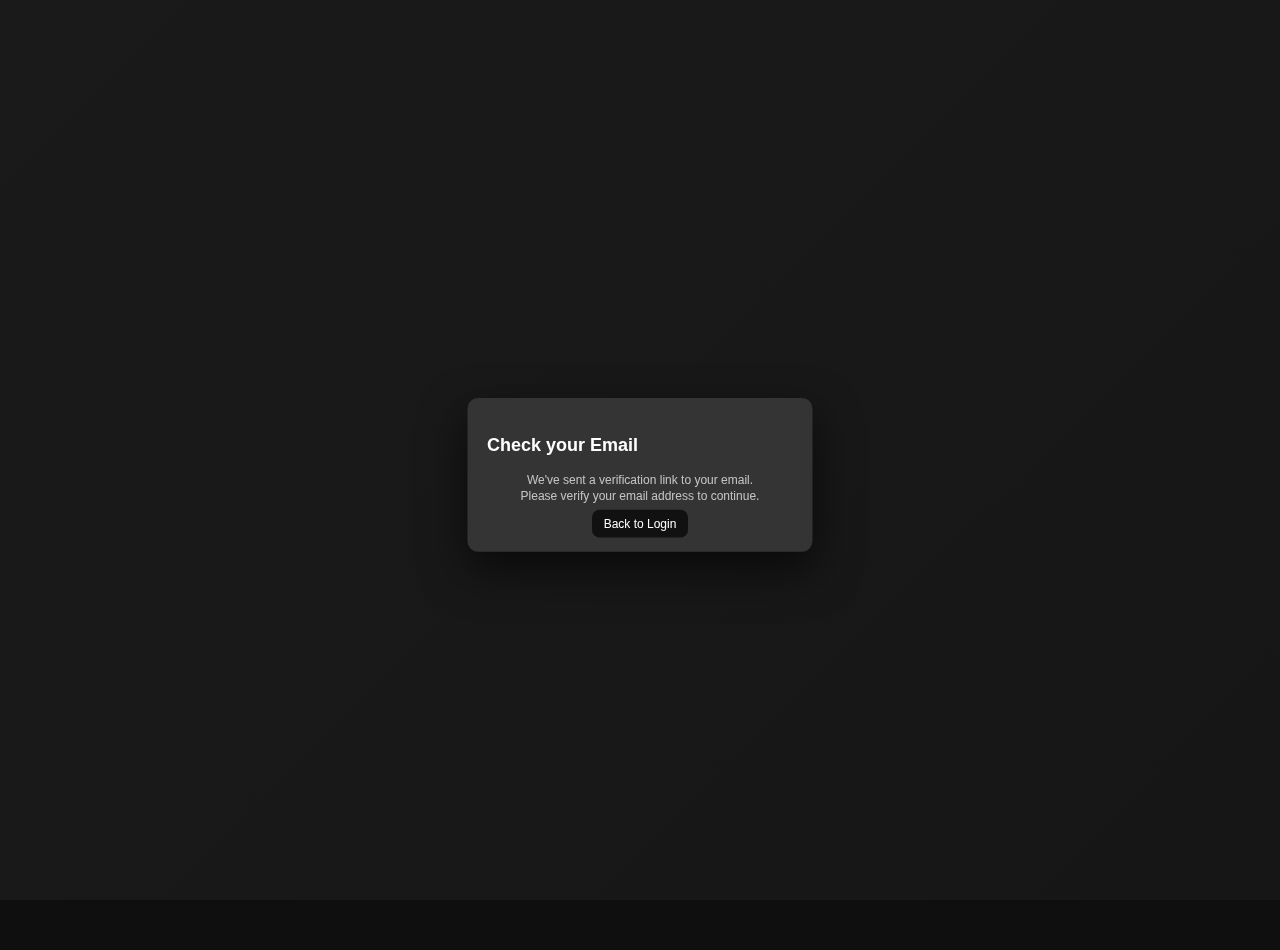
<file: confirm-email.html>
<!doctype html>
<html>
<head>
  <meta charset="utf-8">
  <link rel="stylesheet" href="styles.css">
  <title>Confirm Email</title>
</head>
<body>
  <div class="animated-bg"></div>

  <main class="login-fullscreen">
    <div class="login-card">
      <h2>Check your Email</h2>
      <p style="opacity:0.7;text-align:center;">
        We've sent a verification link to your email.<br>
        Please verify your email address to continue.
      </p>
      <div style="text-align:center;margin-top:14px">
        <a href="login.html" class="top-btn">Back to Login</a>
      </div>
    </div>
  </main>
</body>
</html>
</file>
<file: styles.css>
/* ---------- TOKENS / EDIT HERE ---------- */
/* Change values below to update the whole UI quickly */
:root {
  /* Colors */
  --accent-1: #00d2ff;
  --accent-2: #0072ff;
  --bg-900: #0f0f0f;
  --bg-800: #151515;
  --card-bg: rgba(255,255,255,0.08);
  --glass: rgba(255,255,255,0.12);
  --muted: rgba(255,255,255,0.7);
  --text: #ffffff;

  /* Transparency tokens (easy to tweak) */
  --glass-strong: rgba(255,255,255,0.12);
  --glass-soft: rgba(255,255,255,0.06);

  /* Spacing scale */
  --space-xs: 6px;
  --space-sm: 8px;
  --space-md: 12px;
  --space-lg: 18px;
  --space-xl: 26px;

  /* Sizes */
  --container-max-width: 1100px;
  --login-max-width: 460px;
  --image-height: 200px; /* change to adjust gallery image height */

  /* Radii */
  --radius-sm: 8px;
  --radius-md: 10px;
  --radius-lg: 14px;

  /* Elevation / shadow */
  --shadow-soft: 0 6px 18px rgba(0,0,0,0.45);
  --shadow-strong: 0 24px 60px rgba(0,0,0,0.6);

  /* Animation */
  --bg-animation-duration: 18s;

  /* Breakpoints */
  --bp-sm: 520px;
}

/* ---------- GLOBAL ---------- */
* {
  box-sizing: border-box;
}

body {
  margin: 0;
  font-family: Poppins, Arial, sans-serif;
  color: var(--text);
  background: var(--bg-900);
  height: 100%;
  overflow: hidden;  
  -webkit-font-smoothing: antialiased;
  line-height: 1.35;
}

/* animated background (uses tokens) */
.animated-bg {
  position: fixed;
  inset: 0;
  background: linear-gradient(135deg, #1a1a1a, var(--bg-800), #222, var(--bg-800));
  background-size: 400% 400%;
  animation: bgMove var(--bg-animation-duration) infinite ease-in-out;
  z-index: -1;
}

@keyframes bgMove {
  0%   { background-position: 0% 50%; }
  50%  { background-position: 100% 50%; }
  100% { background-position: 0% 50%; }
}

/* ---------- LAYOUT / CONTAINER ---------- */
.container {
  padding: var(--space-lg);
  max-width: var(--container-max-width);
  margin: 0 auto;
  
}

/* header */
.app-header {
  display: flex;
  justify-content: space-between;
  align-items: center;
  padding: calc(var(--space-sm)) calc(var(--space-lg));
  backdrop-filter: blur(8px);
  background: linear-gradient(180deg, rgba(255,255,255,0.02), transparent);
}

.brand {
  font-size: 18px;
  font-weight: 700;
}

.header-actions {
  display: flex;
  gap: var(--space-sm);
  align-items: center;
}

/* ---------- BUTTONS (use tokens) ---------- */
.top-btn {
  padding: 10px 16px;
  border-radius: var(--radius-md);
  background: #111;
  color: var(--text);
  border: none;
  cursor: pointer;
  text-decoration: none;
  transition: transform .15s, opacity .12s;
}

.top-btn:hover {
  transform: translateY(-2px);
}

.signout-btn {
  background: #c0392b;
  display: none;
}

/* common utilities */
.btn {
  display: inline-flex;
  align-items: center;
  justify-content: center;
  gap: 8px;
}

.center {
  display: flex;
  align-items: center;
  justify-content: center;
}

/* layout helpers */
.flex { display: flex; }
.grid { display: grid; }

/* upload */
.upload-section input[type="file"] {
  display: block;
  margin-bottom: var(--space-sm);
}

.upload-section input[type="text"] {
  padding: 10px;
  border-radius: var(--radius-sm);
  border: 1px solid rgba(255,255,255,0.06);
  background: rgba(0,0,0,0.25);
  color: var(--text);
}

/* albums */
#albums {
  display: flex;
  gap: var(--space-sm);
  flex-wrap: wrap;
  margin-top: var(--space-sm);
}

/* gallery (uses tokens for image height and gap) */
.gallery {
  display: grid;
  grid-template-columns: repeat(auto-fill, minmax(160px, 1fr));
  gap: 12px;
  margin-top: 12px;
}

.card {
  background: var(--card-bg);
  padding: 10px;
  border-radius: 12px;
  box-shadow: var(--shadow-soft);
}

.photo-img {
  width: 100%;
  height: var(--image-height);
  object-fit: contain;
  background: #000;
  border-radius: var(--radius-sm);
  cursor: zoom-in;
}

/* fullscreen viewer */
#imageViewerBg {
  position: fixed;
  inset: 0;
  background: rgba(0,0,0,0.88);
  display: none;
  justify-content: center;
  align-items: center;
  z-index: 9999;
}

#imageViewer {
  max-width: 95%;
  max-height: 95%;
  border-radius: 10px;
}

/* LOGIN (full screen card) uses tokens */
.login-fullscreen {
  min-height: 100vh;
  width: 100%;
  display: flex;
  align-items: center;        /* vertical center */
  justify-content: center;    /* horizontal center */
  padding-bottom: 0;
  margin-top: 50px;
  overflow-y: auto;           /* if content grows, page scrolls */
}


.login-card {
  transform: scale(0.75);        /* 25% zoom out */
  transform-origin: center top;  /* keeps the card centered */
  width: 100%;
  max-width: var(--login-max-width);
  background: var(--glass);
  border-radius: var(--radius-lg);
  padding: 26px;
  box-shadow: var(--shadow-strong);
}

.login-logo {
  width: 68px;
  display: block;
  margin: 0 auto 8px;
}

.login-sub {
  color: var(--muted);
  margin-top: 4px;
  margin-bottom: 12px;
  text-align: center;
}

.why-login-box {
  background: var(--glass-soft);
  padding: 10px;
  border-radius: var(--radius-sm);
  margin-bottom: 12px;
  font-size: 13px;
}

/* floating inputs */
.floatingInput {
  position: relative;
  margin: 12px auto;
  width: 92%;
  max-width: 360px;
}

.floatingInput input {
  width: 100%;
  padding: 12px 14px;
  border-radius: var(--radius-sm);
  border: 1px solid rgba(255,255,255,0.12);
  background: rgba(20,20,20,0.86);
  color: #f1f1f1;
  outline: none;
  font-size: 14px;
}

.floatingInput label {
  position: absolute;
  left: 14px;
  top: 12px;
  color: #bdbdbd;
  transition: .18s;
  font-size: 13px;
  pointer-events: none;
}

.floatingInput input:focus + label,
.floatingInput input:not(:placeholder-shown) + label {
  top: -8px;
  left: 10px;
  font-size: 11px;
  color: var(--accent-1);
}

/* premium button (semantic and reusable) */
.premium-btn {
  width: 92%;
  max-width: 360px;
  margin: 10px auto;
  display: block;
  padding: 12px;
  border-radius: var(--radius-sm);
  border: none;
  background: linear-gradient(135deg, var(--accent-1), var(--accent-2));
  color: #fff;
  font-weight: 700;
  cursor: pointer;
}

.google-btn {
  background: #fff;
  color: #000;
  display: flex;
  gap: 10px;
  align-items: center;
  justify-content: center;
  height: 46px;
  border-radius: var(--radius-sm);
}

.google-btn img {
  width: 20px;
  height: 20px;
}

/* small notes */
.small-note,
.otp-info {
  text-align: center;
  color: rgba(255,255,255,0.75);
  font-size: 13px;
  margin-top: 8px;
}

/* admin page */
.admin-container {
  max-width: 980px;
  margin: 0 auto;
}
.or-text {
  text-align: center;
  width: 100%;
  opacity: .7;
  margin: 16px 0;
  font-size: 14px;
  display: block;
}
.forgot-link {
  text-align:center;
  margin-top:8px;
}


@media (max-width: 520px) {
  .login-card {
    padding: 18px;
    border-radius: 0;
    width: 100%;
    height: 100vh;
    box-shadow: none;
  }

  .floatingInput {
    width: 94%;
  }

  .premium-btn {
    width: 94%;
  }
}

/* ---------- QUICK EDIT HINTS ----------
To change theme colors change --accent-1 / --accent-2.
To change image size change --image-height.
To change spacing change --space-* tokens.
To adjust border radii change --radius-* tokens.
*/
</file>
